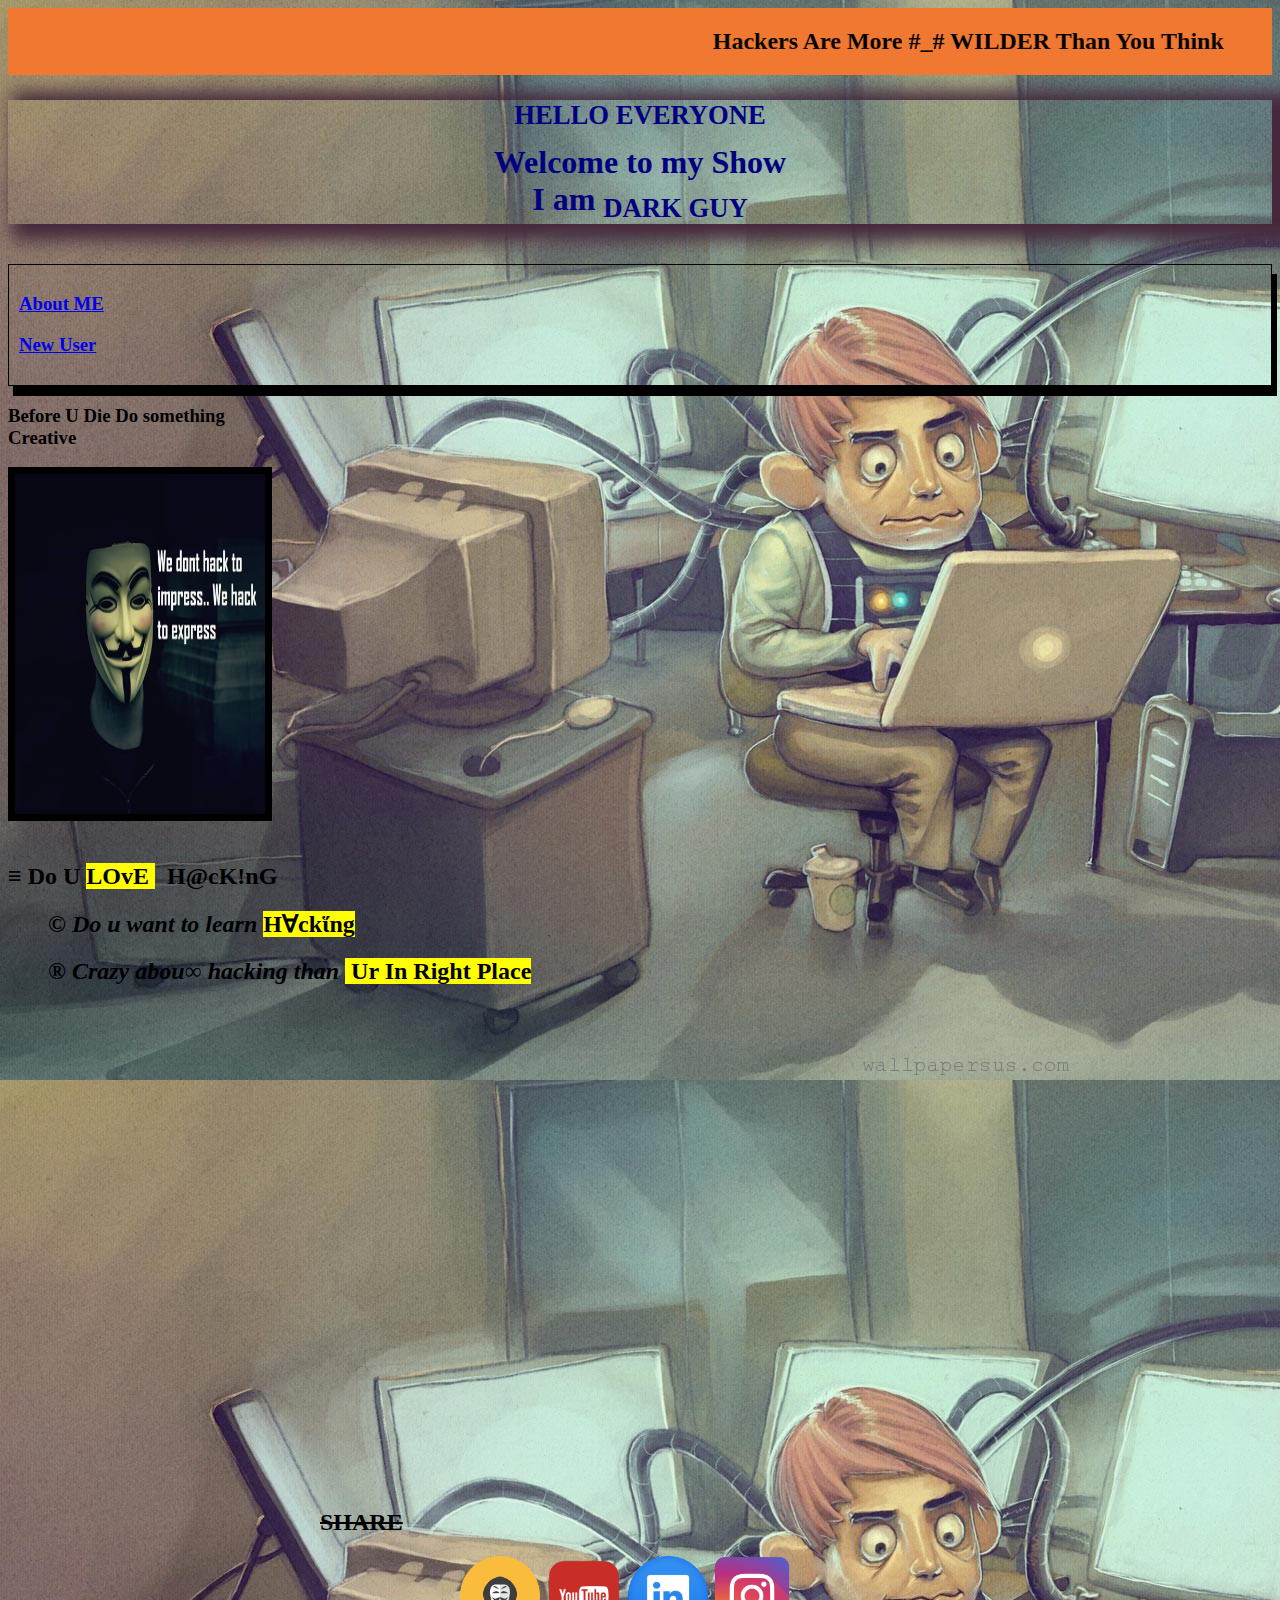
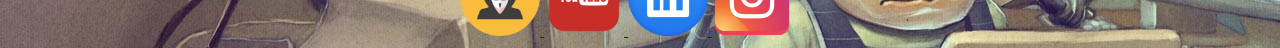
<file: index.html>
<!doctype html>
<html>
<meta charset="UTF-8">
<head>
<marquee bgcolor="#f0783" behavior="alternate">
<h2 style = "text-transform : capitalize" > Hackers are more #_# WILDER than you think  
</h2>
</marquee> 

<title>Project</title>
</head>


<body background="img/df.jpg" text="#00000">

<h1 style="color:navy;
font-family:algerian;
font-weight:bold;
font-size:x;
text-align:center;
box-shadow: 16px 4px 17px 12px rgba(70,40,60,20);
trasform-origin: 500% 400%;
trasform: rotateX(360deg) translateY(260px);
trasition: box-shadow 50ms">
<sup> HELLO EVERYONE </sup>
<br/>
Welcome to my Show 
<br/>
I am <sub> DARK GUY </sub>
</h1>
<br/>


<div id="links">
  <h3><a href="aboutme.html" target = "_blank"> About ME </a> </h3>
  <h3><a href="form regis.html" target = "_blank"> New User </a></h3>
</div>


<div class="container">
<header> 
    <strong> 
	<h3>Before U Die Do something <br/>  Creative </h3>
    </strong>
</header>


</div>

<link rel="stylesheet"; type="text/css"; href="myCSS.css"/>

<img src = "img/hack.jpg" alt="SKY is falling !" width=250 height=340 border=7px><br>
<br>

<p><span><h2>&#8801 Do U  <mark> LOvE </mark> &nbsp  H@cK!nG </h2> </span> </p>

<ul>
<em><h2> &#169  Do u <bdi>want to learn </em>  <mark> H&#8704ck&#7989ng </mark> </h2> </bdi>

<em><h2><Strong> &reg Crazy abou&#8734 hacking than </Strong> </em> <mark> &nbsp;Ur In Right Place </mark></h2> 
</ul>

<div id = "for_video">

<iframe width="853" height="480"  src="https://www.youtube.com/embed/5vnjheCqRIs" frameborder="0" allow="accelerometer; autoplay; encrypted-media; gyroscope; picture-in-picture" allowfullscreen>
</iframe>

</div>


 <h2 class = "for_share"> 
  &nbsp; &nbsp;&nbsp;&nbsp;&nbsp;&nbsp;&nbsp;&nbsp; 
 &nbsp;&nbsp;&nbsp;&nbsp;&nbsp;&nbsp;&nbsp; &nbsp;&nbsp;
 &nbsp;&nbsp;&nbsp;&nbsp;&nbsp; &nbsp;&nbsp;&nbsp;&nbsp;
 &nbsp;&nbsp;&nbsp; &nbsp;&nbsp;&nbsp;&nbsp;&nbsp;&nbsp;
 &nbsp;&nbsp; &nbsp;&nbsp; &nbsp;&nbsp;
 
 <del>SHARE </del>
</h2>

  
  
<nav>
  
 &nbsp; &nbsp;&nbsp;&nbsp;&nbsp;&nbsp;&nbsp;&nbsp; 
 &nbsp;&nbsp;&nbsp;&nbsp;&nbsp;&nbsp;&nbsp; &nbsp;&nbsp;
 &nbsp;&nbsp;&nbsp;&nbsp;&nbsp; &nbsp;&nbsp;&nbsp;&nbsp;
 &nbsp;&nbsp;&nbsp; &nbsp;&nbsp;&nbsp;&nbsp;&nbsp;&nbsp;
 &nbsp; &nbsp;&nbsp;&nbsp;&nbsp;&nbsp;&nbsp;&nbsp; &nbsp;
 &nbsp;&nbsp;&nbsp;&nbsp;&nbsp;&nbsp; &nbsp;&nbsp;&nbsp;
 &nbsp;&nbsp; &nbsp;&nbsp;&nbsp;&nbsp;&nbsp;&nbsp;&nbsp;
 &nbsp;&nbsp; &nbsp;&nbsp;&nbsp;&nbsp;&nbsp;&nbsp;&nbsp; 
 &nbsp;&nbsp;&nbsp;&nbsp;&nbsp;&nbsp;
 &nbsp;&nbsp; &nbsp;&nbsp;&nbsp;&nbsp;&nbsp;&nbsp;&nbsp; 
 &nbsp;&nbsp;&nbsp;&nbsp;&nbsp;&nbsp;
 
 <a href = "https://www.memrise.com/user/dark_guy/" target="_blank"> 
 <img src = "img/hck007.png" width = "80" height = "80"
 title = "My Learning Site" >
 </a> 
 
 

  <a href = "https://www.youtube.com/channel/UCpt4mtinbDE0-wfxVTAydbQ?disable_polymer=true" target="_blank"> 
  <img src = "img/utube4.png" width = "80" height = "80"
  title ="My Youtube Channel" 
  </a> 
  
  <a href = "https://www.linkedin.com/in/siddharth-g-37899497/" target="_blank"> 
  <img src = "img/li1.png" width = "80" height = "80"
  title ="My LinkedIN Profile" </a>
 
  <a href = "https://www.instagram.com/siddharth_grg1/" target="_blank"> 
  <img src = "img/insta3.png" width = "80" height = "80"
  title ="My Instagram Profile" </a>
  
 </nav>


</body>
</html>
</file>
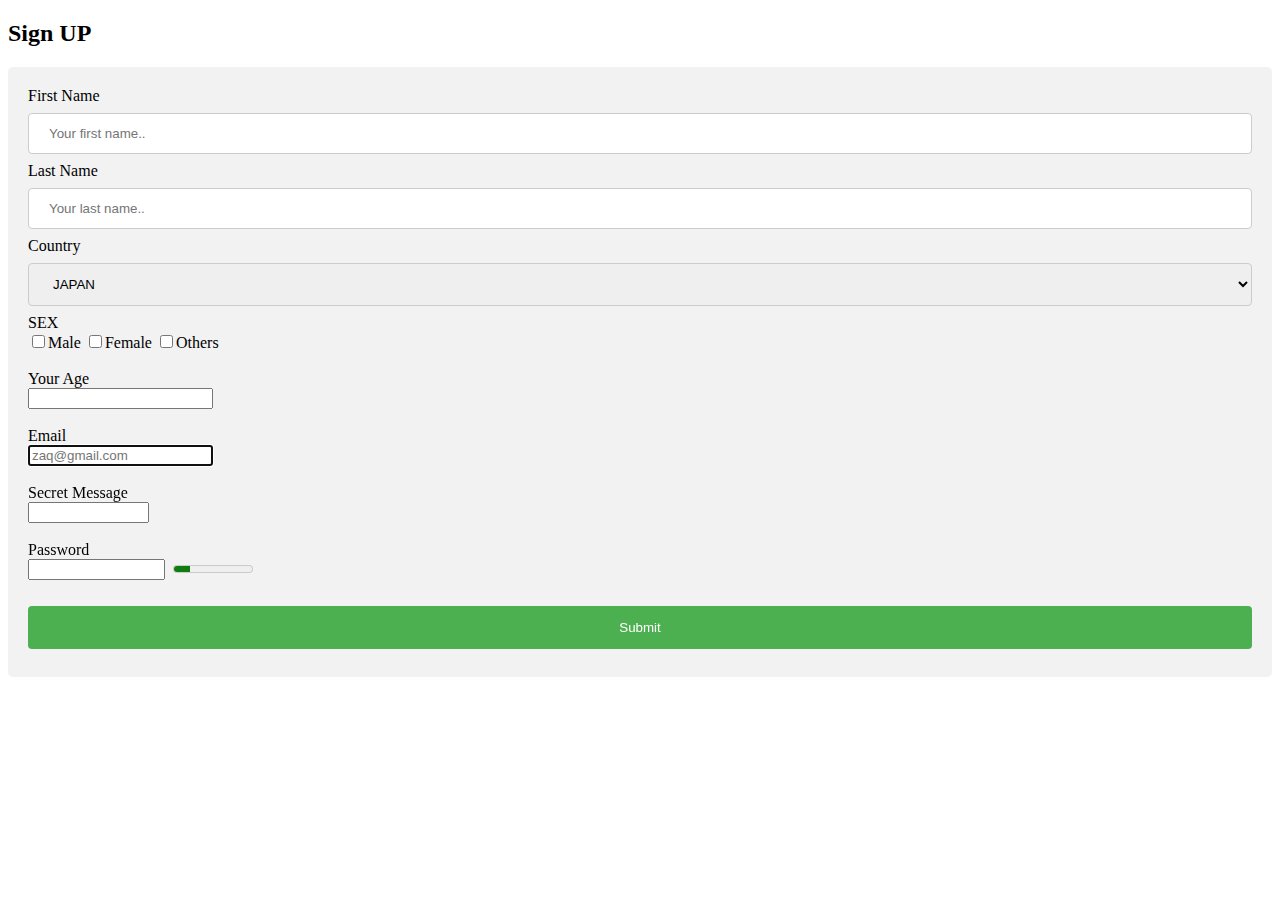
<file: form regis.html>
<!DOCTYPE html>
<html>
<head>
<title> Registration Form </title>
<style>
input[type=text], select {
  width: 100%;
  padding: 12px 20px;
  margin: 8px 0;
  display: inline-block;
  border: 1px solid #ccc;
  border-radius: 4px;
  box-sizing: border-box;
}

input[type=submit] {
  width: 100%;
  background-color: #4CAF50;
  color: white;
  padding: 14px 20px;
  margin: 8px 0;
  border: none;
  border-radius: 4px;
  cursor: pointer;
}

input[type=submit]:hover {
  background-color: #45a049;
}

div {
  border-radius: 5px;
  background-color: #f2f2f2;
  padding: 20px;
}
</style>

</head>

<body>

<h2> Sign UP</h2>

<div>
  <form action = "">
    <label for="first_name"> First Name </label>
    <input type="text" id="fname" name="firstname" spellcheck="true" placeholder="Your first name..">

    <label for="lname">Last Name</label>
    <input type="text" id="lname" name="lastname" placeholder="Your last name..">

    <label for="country">Country</label>
    <select id="country" name="country">
      <option value = "JAPAN"> JAPAN </option>
      <option value = "CHINA"> CHINA </option>
      <option value = "ENGLAND"> ENGLAND </option>
      <option value = "SRILANKA"> SRILANKA </option>
      <option value = "THAILAND"> THAILAND </option>
      <option value = "UAE"> UAE </option>
      <option value="australia"> AUSTRALIA </option>
      <option value="usa"> USA </option>
      <option value = "NEPAL"> NEPAL </option>
      <option value = "INDIA"> INDIA </option>
     
    </select>

   <label for = "sex"> SEX </label>
   <br/>
   <input type="checkbox" unchecked="">Male
   <input type="checkbox" unchecked="">Female
   <input type="checkbox" unchecked="">Others
   <br/><br/>

   <label for = "ur age"> Your Age </label>
   <br/>
   <input type=number name=xx size=10 ><br>
   <br/>

   <label for = "email"> Email </label>
   <br/>
   <input type = "email" name = "email"  placeholder= "zaq@gmail.com" autofocus/>
   <br/>
   <br/>

   <label for = "Sec msg"> Secret Message  </label>
   <br/>
   <input type=password   size=12><br>
   <br>
 
   <label for = "pwd"> Password </label>
   <br/>
   <input type=password size=14>&nbsp<keygen name="security">   <meter value=2 min="0" max="10" value="">2 of 10 </meter><br>
   <br>


  
    <input type="submit" value="Submit">
  </form>
</div>

</body>
</html>
</file>
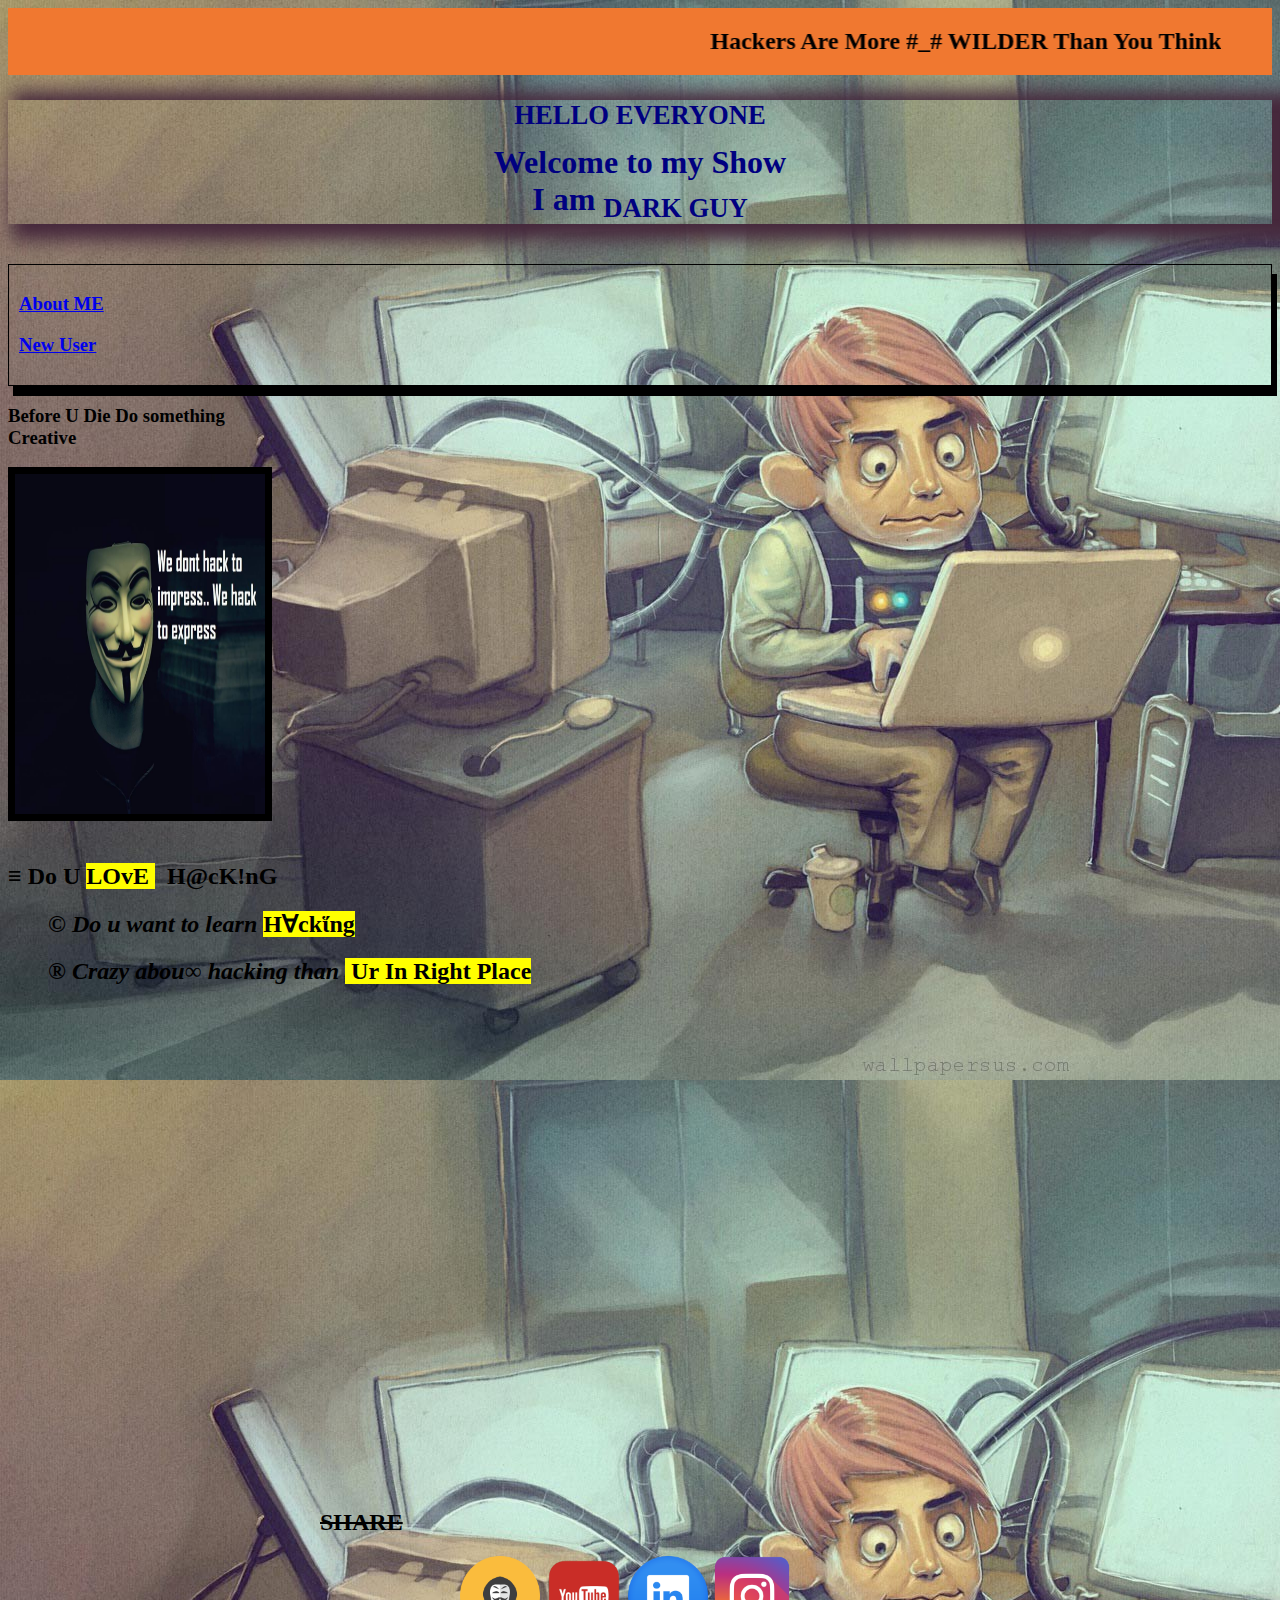
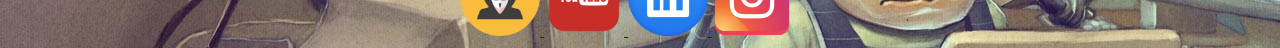
<file: idds.html>
<!doctype html>
<html>
<meta charset="UTF-8">
<head>
<marquee bgcolor="#f0783" behavior="alternate">
<h2 style = "text-transform : capitalize" > Hackers are more #_# WILDER than you think  
</h2>
</marquee> 

<title>Project</title>
</head>


<body background="img/df.jpg" text="#00000">

<h1 style="color:navy;
font-family:algerian;
font-weight:bold;
font-size:x;
text-align:center;
box-shadow: 16px 4px 17px 12px rgba(70,40,60,20);
trasform-origin: 500% 400%;
trasform: rotateX(360deg) translateY(260px);
trasition: box-shadow 50ms">
<sup> HELLO EVERYONE </sup>
<br/>
Welcome to my Show 
<br/>
I am <sub> DARK GUY </sub>
</h1>
<br/>


<div id="links">
  <h3><a href="aboutme.html" target = "_blank"> About ME </a> </h3>
  <h3><a href="form regis.html" target = "_blank"> New User </a></h3>
</div>


<div class="container">
<header> 
    <strong> 
	<h3>Before U Die Do something <br/>  Creative </h3>
    </strong>
</header>


</div>

<link rel="stylesheet"; type="text/css"; href="myCSS.css"/>

<img src = "img/hack.jpg" alt="SKY is falling !" width=250 height=340 border=7px><br>
<br>

<p><span><h2>&#8801 Do U  <mark> LOvE </mark> &nbsp  H@cK!nG </h2> </span> </p>

<ul>
<em><h2> &#169  Do u <bdi>want to learn </em>  <mark> H&#8704ck&#7989ng </mark> </h2> </bdi>

<em><h2><Strong> &reg Crazy abou&#8734 hacking than </Strong> </em> <mark> &nbsp;Ur In Right Place </mark></h2> 
</ul>




<iframe width="853" height="480"  src="https://www.youtube.com/embed/5vnjheCqRIs" frameborder="0" allow="accelerometer; autoplay; encrypted-media; gyroscope; picture-in-picture" allowfullscreen>
</iframe>




 <h2 class = "for_share"> 
  &nbsp; &nbsp;&nbsp;&nbsp;&nbsp;&nbsp;&nbsp;&nbsp; 
 &nbsp;&nbsp;&nbsp;&nbsp;&nbsp;&nbsp;&nbsp; &nbsp;&nbsp;
 &nbsp;&nbsp;&nbsp;&nbsp;&nbsp; &nbsp;&nbsp;&nbsp;&nbsp;
 &nbsp;&nbsp;&nbsp; &nbsp;&nbsp;&nbsp;&nbsp;&nbsp;&nbsp;
 &nbsp;&nbsp; &nbsp;&nbsp; &nbsp;&nbsp;
 
 <del>SHARE </del>
</h2>

  
  
<nav>
  
 &nbsp; &nbsp;&nbsp;&nbsp;&nbsp;&nbsp;&nbsp;&nbsp; 
 &nbsp;&nbsp;&nbsp;&nbsp;&nbsp;&nbsp;&nbsp; &nbsp;&nbsp;
 &nbsp;&nbsp;&nbsp;&nbsp;&nbsp; &nbsp;&nbsp;&nbsp;&nbsp;
 &nbsp;&nbsp;&nbsp; &nbsp;&nbsp;&nbsp;&nbsp;&nbsp;&nbsp;
 &nbsp; &nbsp;&nbsp;&nbsp;&nbsp;&nbsp;&nbsp;&nbsp; &nbsp;
 &nbsp;&nbsp;&nbsp;&nbsp;&nbsp;&nbsp; &nbsp;&nbsp;&nbsp;
 &nbsp;&nbsp; &nbsp;&nbsp;&nbsp;&nbsp;&nbsp;&nbsp;&nbsp;
 &nbsp;&nbsp; &nbsp;&nbsp;&nbsp;&nbsp;&nbsp;&nbsp;&nbsp; 
 &nbsp;&nbsp;&nbsp;&nbsp;&nbsp;&nbsp;
 &nbsp;&nbsp; &nbsp;&nbsp;&nbsp;&nbsp;&nbsp;&nbsp;&nbsp; 
 &nbsp;&nbsp;&nbsp;&nbsp;&nbsp;&nbsp;
 
 <a href = "https://www.memrise.com/user/dark_guy/" target="_blank"> 
 <img src = "img/hck007.png" width = "80" height = "80"
 title = "My Learning Site" >
 </a> 
 
 

  <a href = "https://www.youtube.com/channel/UCpt4mtinbDE0-wfxVTAydbQ?disable_polymer=true" target="_blank"> 
  <img src = "img/utube4.png" width = "80" height = "80"
  title ="My Youtube Channel" 
  </a> 
  
  <a href = "https://www.linkedin.com/in/siddharth-g-37899497/" target="_blank"> 
  <img src = "img/li1.png" width = "80" height = "80"
  title ="My LinkedIN Profile" </a>
 
  <a href = "https://www.instagram.com/siddharth_grg1/" target="_blank"> 
  <img src = "img/insta3.png" width = "80" height = "80"
  title ="My Instagram Profile" </a>
  
 </nav>


</body>
</html>
</file>
<file: myCSS.css>
.topnav a:hover 
{
  background-color: #ddd;
  color: black;
}


.for_share
{
font-family:  Comic Sans MS;
}



#links {
  border: 1px solid;
  padding: 10px;
  box-shadow: 5px 10px;
}

#for_video
{
display:block;
margin: 0 auto;
width:800px;  

}
</file>
